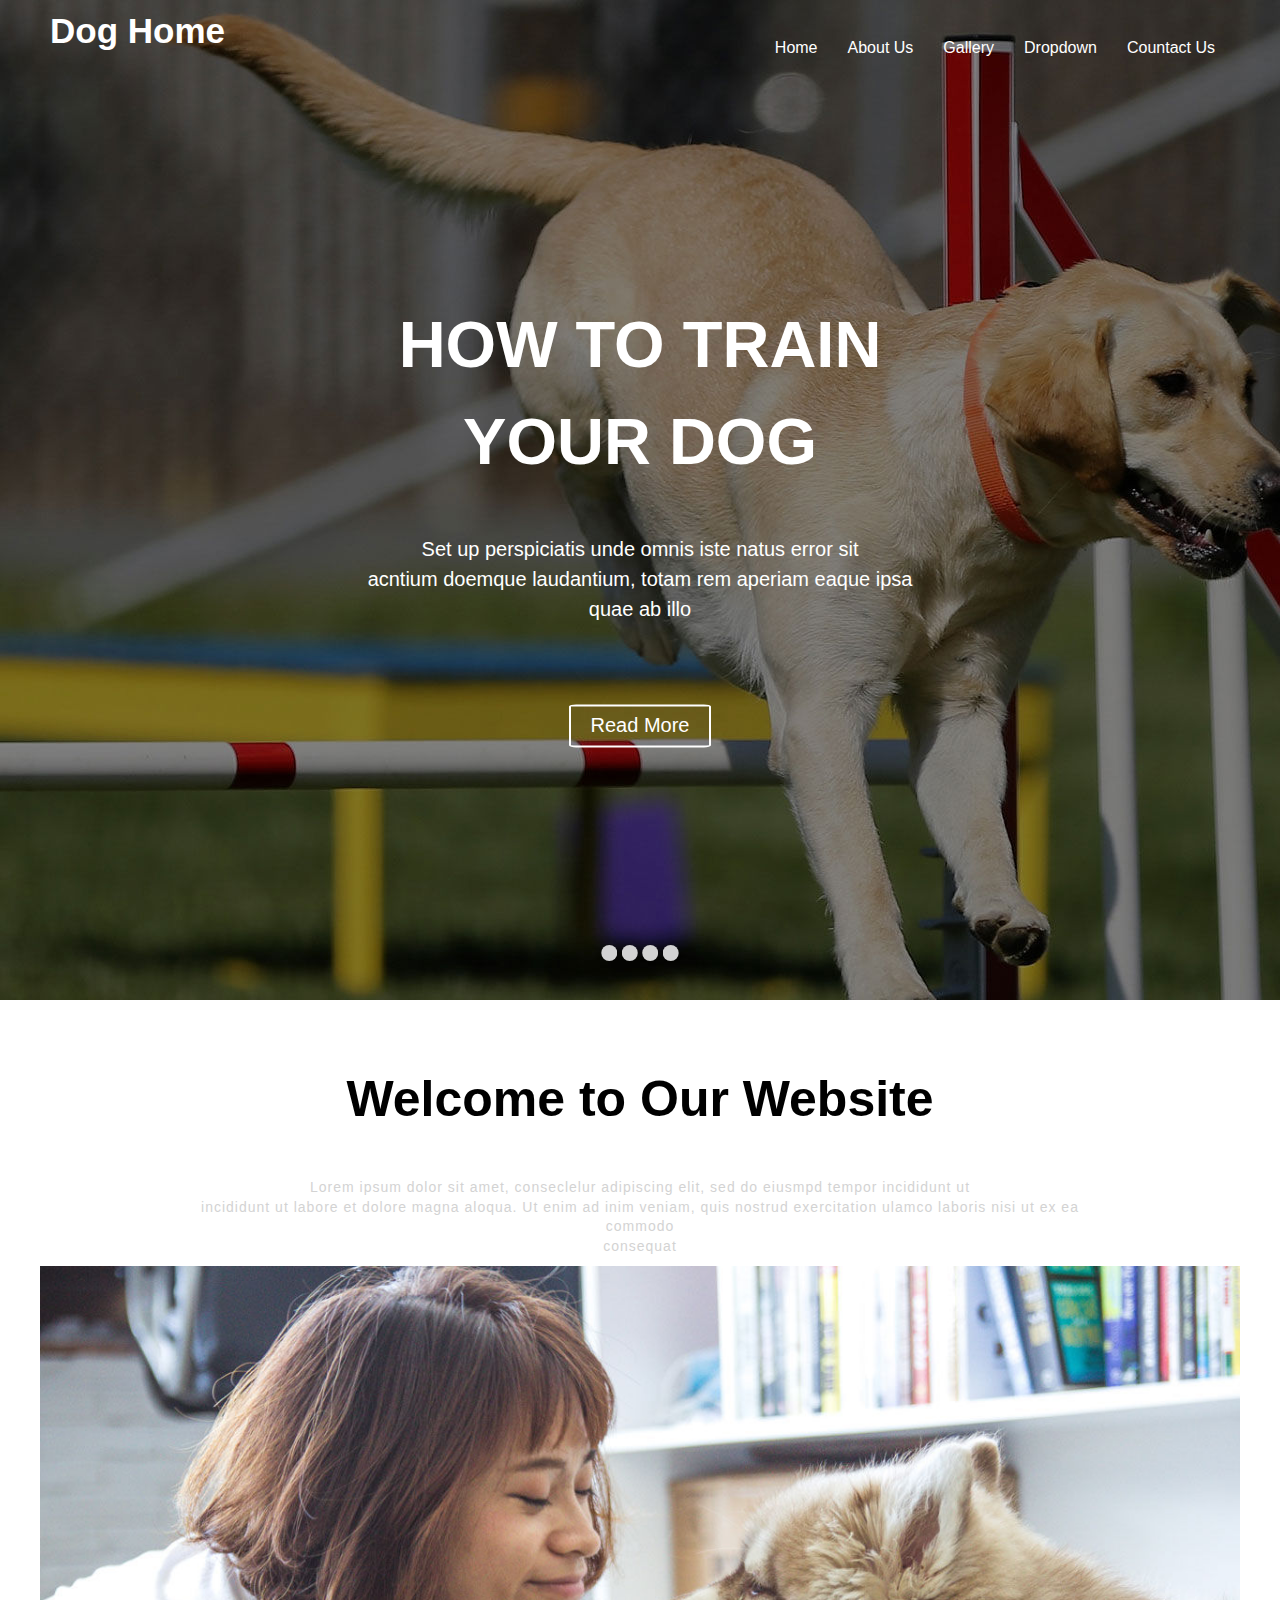
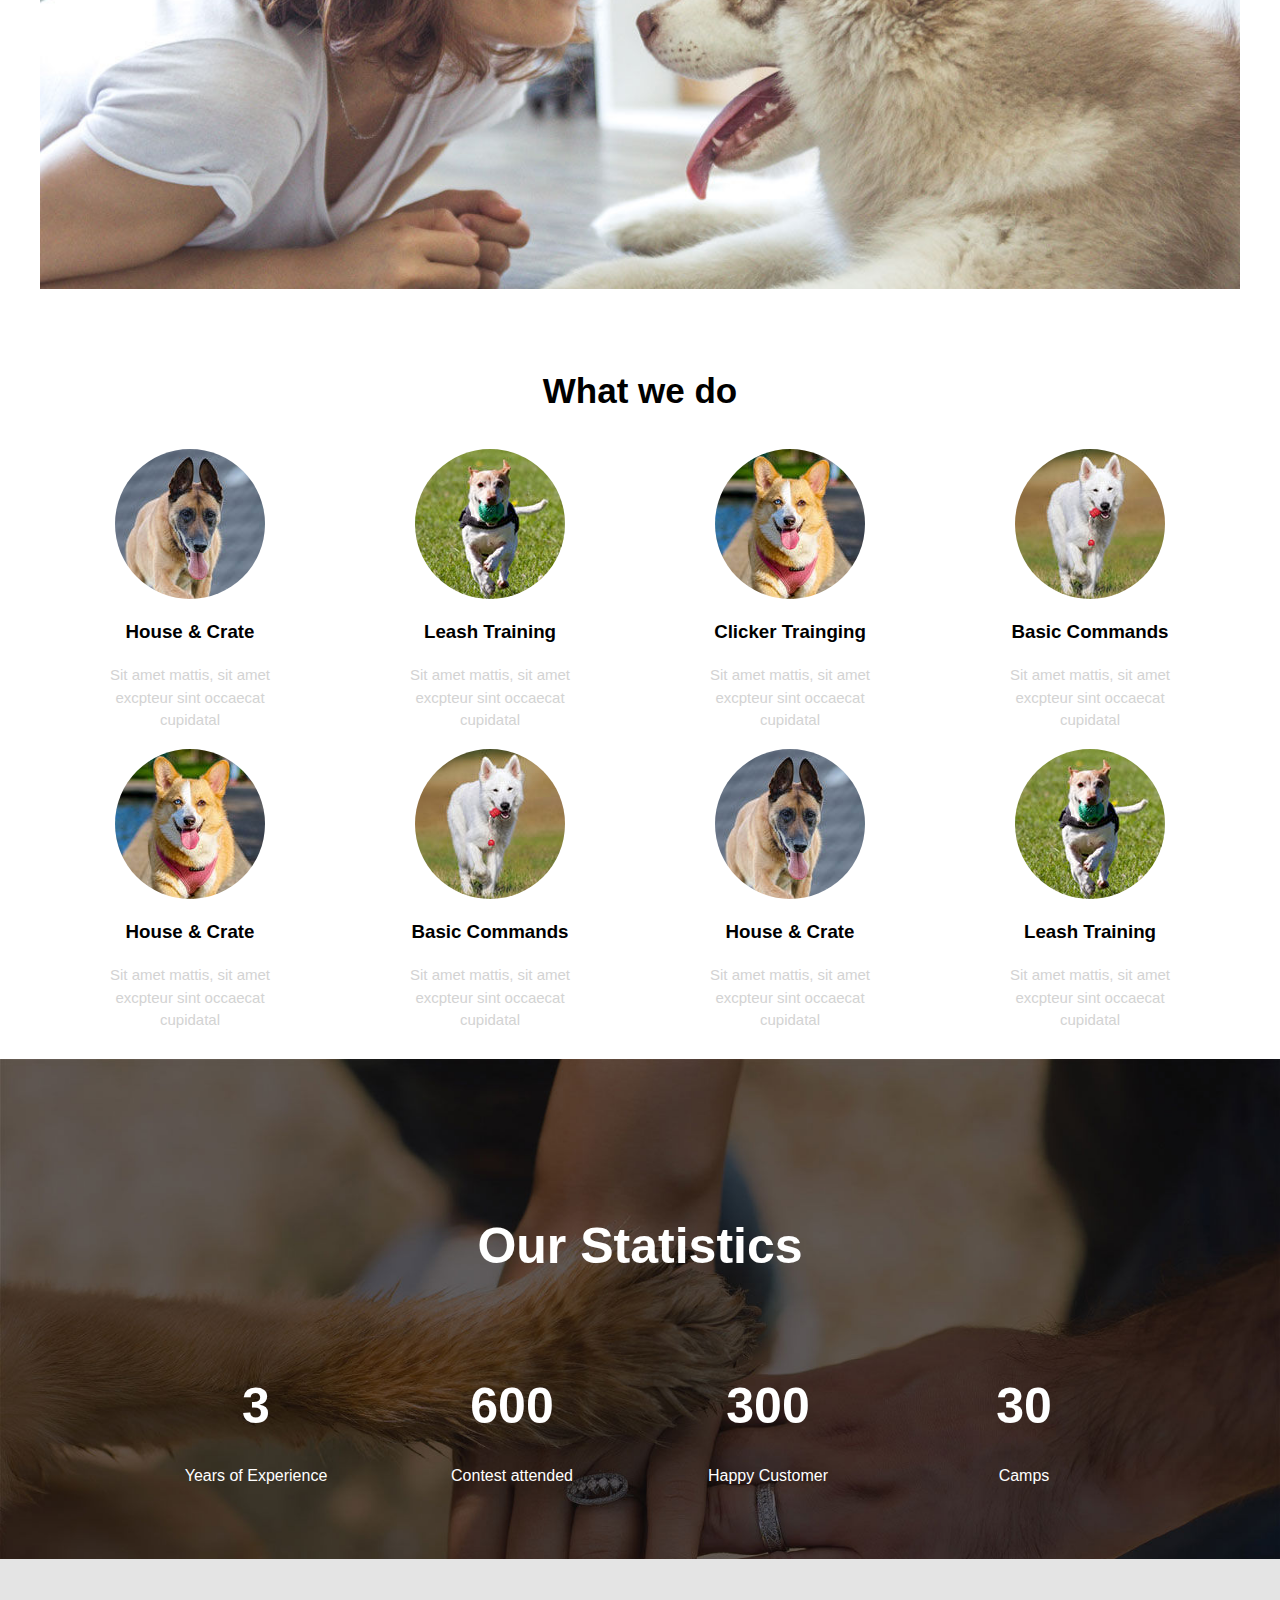
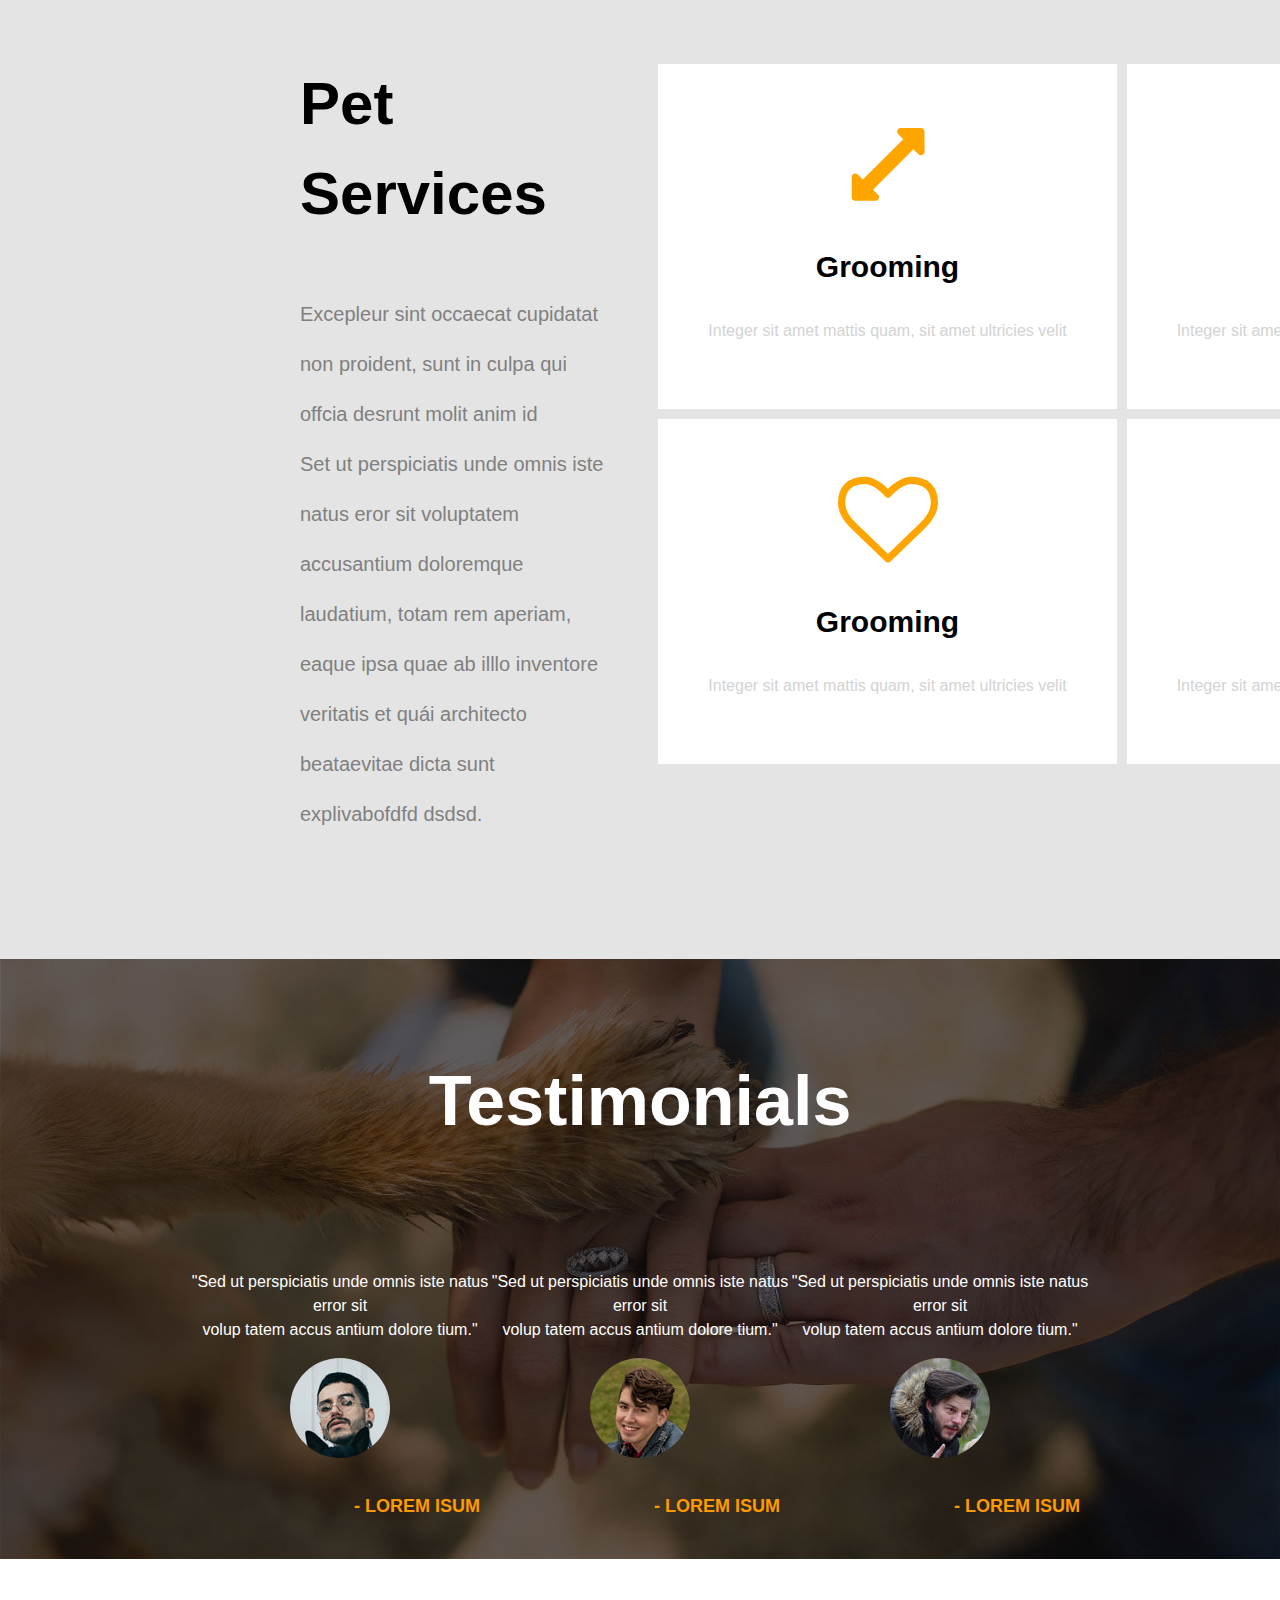
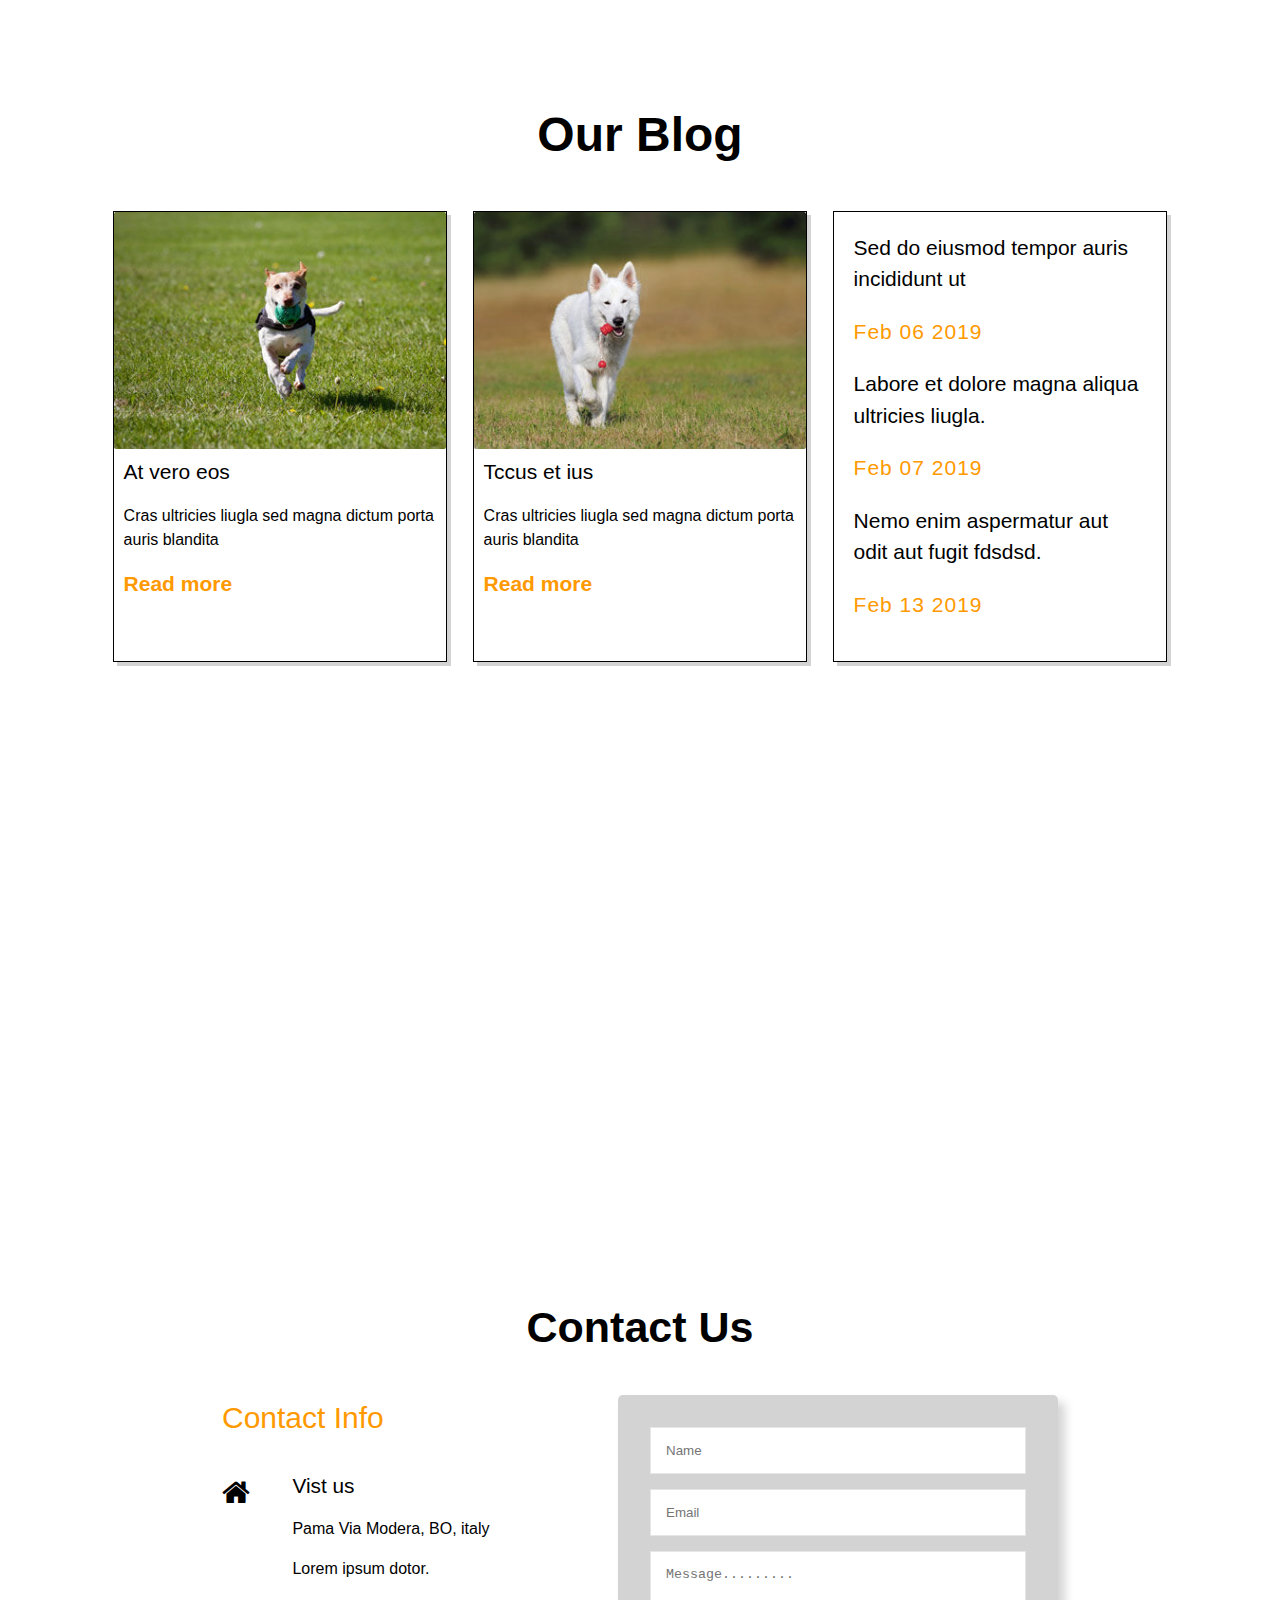
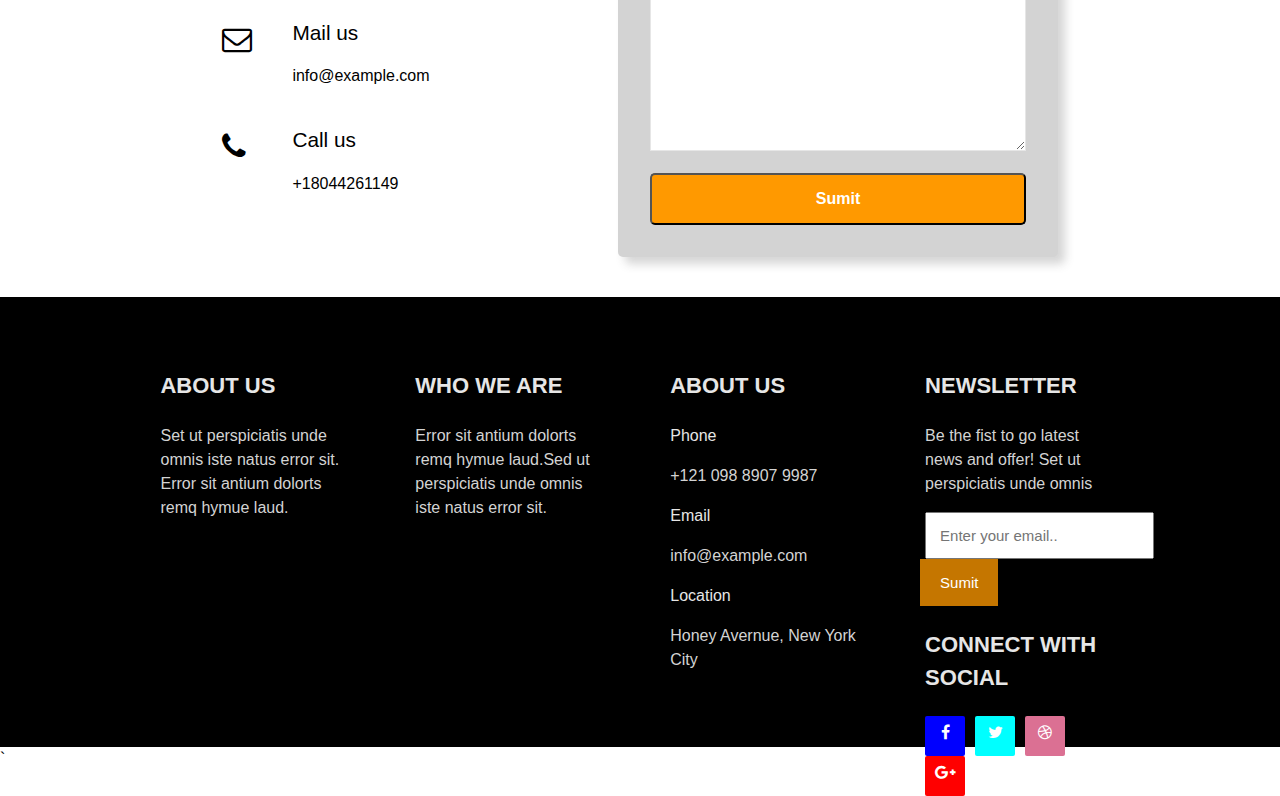
<file: c05/index.html>
<!DOCTYPE html>
<html lang="en">
<head>
    <meta charset="UTF-8">
    <meta http-equiv="X-UA-Compatible" content="IE=edge">
    <meta name="viewport" content="width=device-width, initial-scale=1.0">
    <title>DogHome-V2</title>
    <link rel="stylesheet" type="text/css" href="style.css">
    <link rel="stylesheet" href="https://cdnjs.cloudflare.com/ajax/libs/font-awesome/4.7.0/css/font-awesome.min.css">
</head>
<body>
    <section class="header">
        <div class="container_heder">
            <span id="logo"> 
                <h1>Dog Home</h1>
            </span>
            <div class="nav">
                <ul>
                    <li><a href="Home">Home</a></li>
                    <li><a href="About Us">About Us</a></li>
                    <li><a href="Gallery">Gallery</a></li>
                    <li><a href="Dropdown">Dropdown</a></li>
                    <li><a href="Contact Us">Countact Us</a></li>
                </ul>
            </div>
            <div id="main_header">
                <h1>HOW TO TRAIN YOUR DOG</h1>
                <p>Set up perspiciatis unde omnis iste natus error sit
                    <br> acntium doemque laudantium, totam rem aperiam eaque ipsa
                    <br> quae ab illo
                </p>
                <button class="read-more">Read More</button>
            </div>
            <div id="label_list">
                <div class="circle"></div>
                <div class="circle"></div>
                <div class="circle"></div>
                <div class="circle"></div>
            </div>
        </div>
    </section>
    <section id="welcome">
        <h2>Welcome to Our Website</h2>
        <p>
            Lorem ipsum dolor sit amet, conseclelur adipiscing elit, sed do eiusmpd tempor incididunt ut
            <br> 
            incididunt ut labore et dolore magna aloqua. Ut enim ad inim veniam, quis nostrud exercitation ulamco laboris nisi ut ex ea commodo 
            <br> 
            consequat
        </p>
        <img src="./img/about2.jpg">
    </section>
    <section id="What-we-do">
        <h2>What we do</h2>
        <div class="container">
            <div class="item">
                <img src="./img/wh1.jpg" alt="dog">
                <h3>House & Crate</h3>
                <p>
                    Sit amet mattis, sit amet 
                    <br>
                    excpteur sint occaecat
                    <br> 
                    cupidatal
                </p>
            </div>
            <div class="item">
                <img src="./img/wh2.jpg" alt="dog">
                <h3>Leash Training</h3>
                <p>
                    Sit amet mattis, sit amet 
                    <br>
                    excpteur sint occaecat
                    <br> 
                    cupidatal
                </p>
            </div>
            <div class="item">
                <img src="./img/wh3.jpg" alt="dog">
                <h3>Clicker Trainging</h3>
                <p>
                    Sit amet mattis, sit amet 
                    <br>
                    excpteur sint occaecat
                    <br> 
                    cupidatal
                </p>
            </div>
            <div class="item">    
                <img src="./img/wh4.jpg" alt="dog">
                <h3>Basic Commands</h3>
                <p>
                    Sit amet mattis, sit amet 
                    <br>
                    excpteur sint occaecat
                    <br> 
                    cupidatal
                </p>
            </div>
            <div class="item">
                <img src="./img/wh3.jpg" alt="dog">
                <h3>House & Crate</h3>
                <p>
                    Sit amet mattis, sit amet 
                    <br>
                    excpteur sint occaecat
                    <br> 
                    cupidatal
                </p>
            </div>
            <div class="item">
                <img src="./img/wh4.jpg" alt="dog">
                <h3>Basic Commands</h3>
                <p>
                    Sit amet mattis, sit amet 
                    <br>
                    excpteur sint occaecat
                    <br> 
                    cupidatal
                </p>
            </div>
            <div class="item">
                <img src="./img/wh1.jpg" alt="dog">
                <h3>House & Crate</h3>
                <p>
                    Sit amet mattis, sit amet
                    <br>
                    excpteur sint occaecat
                    <br> 
                    cupidatal
                </p>
            </div>
            <div class="item">
                <img src="./img/wh2.jpg" alt="dog">
                <h3>Leash Training</h3>
                <p>
                    Sit amet mattis, sit amet 
                    <br>
                    excpteur sint occaecat
                    <br> 
                    cupidatal
                </p>
            </div>
        </div>
    </section>
    <section id="statistics">
            <h2>Our Statistics</h2>
            <div class="container-statistics">
                <div class="item-statistics">
                    <h3>3</h3>
                    <p>Years of Experience</p>
                </div>
                <div class="item-statistics">
                    <h3>600</h3>
                    <p>Contest attended</p>
                </div>
                <div class="item-statistics">
                    <h3>300</h3>
                    <p>Happy Customer</p>
                </div>
                <div class="item-statistics">
                    <h3>30</h3>
                    <p>Camps</p>
                </div>
            </div>    
    </section>
    <section id="services">
        <div id="left">
            <h2>Pet Services</h2>
            <p>Excepleur sint occaecat cupidatat non proident, sunt in culpa qui offcia desrunt molit anim id </p>
            <p>Set ut perspiciatis unde omnis iste natus eror sit voluptatem<br>accusantium doloremque laudatium, totam rem aperiam, eaque ipsa quae ab illlo inventore veritatis et quái architecto beataevitae dicta sunt explivabofdfd dsdsd.</p>
        </div>
        <div id="right">
            <div class="right_item">
                <i class="fa fa-arrows-h" aria-hidden="true" style="transform: rotate(-45deg);"></i>
                <h3>Grooming</h3>
                <p>Integer sit amet mattis quam, sit amet ultricies velit</p>
            </div>
            <div class="right_item">
                <i class="fa fa-heart-o" aria-hidden="true"></i>
                <h3>Grooming</h3>
                <p>Integer sit amet mattis quam, sit amet ultricies velit</p>
            </div>
            <div class="right_item">
                <i class="fa fa-github" aria-hidden="true"></i>
                <h3>Grooming</h3>
                <p>Integer sit amet mattis quam, sit amet ultricies velit</p>
            </div>
            <div class="right_item">
                <i class="fa fa-medkit" aria-hidden="true"></i>
                <h3>Grooming</h3>
                <p>Integer sit amet mattis quam, sit amet ultricies velit</p>
            </div>
        </div>
    </section>
    <section id="testimonials">
        <h2>Testimonials</h2>
        <div class="container_testimonials">
            <div class="item_testimonials">
                <p>"Sed ut perspiciatis unde omnis iste natus error sit<br> volup tatem accus antium dolore tium."</p>
                <div><img src="./img/te1.jpg" alt="boy"></div>
                <h3>- LOREM ISUM</h3>
            </div>
            <div class="item_testimonials">
                <p>"Sed ut perspiciatis unde omnis iste natus error sit<br> volup tatem accus antium dolore tium."</p>
                <div><img src="./img/te2.jpg" alt="boy"></div>
                <h3>- LOREM ISUM</h3>
            </div>
            <div class="item_testimonials">
                <p>"Sed ut perspiciatis unde omnis iste natus error sit<br> volup tatem accus antium dolore tium."</p>
                <div><img src="./img/te3.jpg" alt="boy"></div>
                <h3>- LOREM ISUM</h3>
            </div>
        </div>
    </section>
    <section id="our_blog">
        <h2>Our Blog</h2>
        <div class="container_our_blog">
            <div class="item_our_blog">
                <div class="item_our_blog_top">
                    <img src="./img/b1.jpg" alt="dog">
                </div>
                <div class="item_our_blog_bottom">
                    <a href="http://127.0.0.1:5500/c05/index.html">At vero eos</a>
                    <p>Cras ultricies liugla sed magna dictum porta auris blandita</p>
                    <div class="bottom_readmore">
                        <a href="http://127.0.0.1:5500/c05/index.html"> Read more</a>
                    </div>
                </div>
            </div>
            <div class="item_our_blog">
                <div class="item_our_blog_top">
                    <img src="./img/b2.jpg" alt="dog">
                </div>
                <div class="item_our_blog_bottom">
                    <a href="http://127.0.0.1:5500/c05/index.html">Tccus et ius</a>
                    <p>Cras ultricies liugla sed magna dictum porta auris blandita</p>
                    <div class="bottom_readmore">
                        <a href="http://127.0.0.1:5500/c05/index.html"> Read more</a>
                    </div>
                </div>
            </div>
            <div class="item_our_blog">
                <div class="ob_blog">
                    <div class="ob_blog_item">
                        <a href="http://127.0.0.1:5500/c05/index.html">Sed do eiusmod tempor auris incididunt ut</a>
                        <p>Feb 06 2019</p>
                    </div>
                    <div class="ob_blog_item">
                        <a href="http://127.0.0.1:5500/c05/index.html">Labore et dolore magna aliqua ultricies liugla.</a>
                        <p>Feb 07 2019</p>
                    </div>
                    <div class="ob_blog_item">
                        <a href="http://127.0.0.1:5500/c05/index.html">Nemo enim aspermatur aut odit aut fugit fdsdsd.</a>
                        <p>Feb 13 2019</p>
                    </div>
                </div>
            </div>
        </div>
    </section>
    <div id="googlemap">
        <iframe src="https://www.google.com/maps/embed?pb=!1m18!1m12!1m3!1d7838.59918968012!2d106.69475517408719!3d10.788350508487023!2m3!1f0!2f0!3f0!3m2!1i1024!2i768!4f13.1!3m3!1m2!1s0x317528ca99339b29%3A0xa10097f196f43f19!2zMjVhIMSQxrDhu51uZyBNYWkgVGjhu4sgTOG7sXUsIMSQYSBLYW8sIFF14bqtbiAxLCBUaMOgbmggcGjhu5EgSOG7kyBDaMOtIE1pbmgsIFZp4buHdCBOYW0!5e0!3m2!1svi!2s!4v1641753994619!5m2!1svi!2s" width="100%" height="450" style="border:0;" allowfullscreen="" loading="lazy"></iframe>
    </div>
    <section id="Contact_Us">
        <h2>Contact Us</h2>
        <div class="container_cs">
            <div class="cs_left">
                <h3>Contact Info</h3>
                <div class="c_cs_left">
                    <div class="c_cs_left_row">
                        <div class="c_cs_left_icon">
                            <i class="fa fa-home" aria-hidden="true"></i>
                        </div>
                        <div class="c_cs_left_text">
                            <h4>Vist us</h4>
                            <p>Pama Via Modera, BO, italy</p>
                            <p>Lorem ipsum dotor.</p>
                        </div>
                    </div>
                    <div class="c_cs_left_row">
                        <div class="c_cs_left_icon">
                            <i class="fa fa-envelope-o" aria-hidden="true"></i>
                        </div>
                        <div class="c_cs_left_text">
                            <h4>Mail us</h4>
                            <p>info@example.com</p>
                        </div>
                    </div>
                    <div class="c_cs_left_row">
                        <div class="c_cs_left_icon">
                            <i class="fa fa-phone" aria-hidden="true"></i>
                        </div>
                        <div class="c_cs_left_text">
                            <h4>Call us</h4>
                            <p>+18044261149</p>
                        </div>
                    </div>
                </div>
            </div>
            <div class="cs_right">
                <div class="cs_right_from">
                    <input type="text" name="name" class="right_control" placeholder="Name">
                </div>
                <div class="cs_right_from">
                    <input type="text" name="Email" class="right_control" placeholder="Email">
                </div>
                <div class="cs_right_from">
                    <textarea name="message" class="right_message_control" placeholder="Message........."></textarea>
                </div>
                <button type="sumit" class="right_button">Sumit</button>
            </div>
        </div>
    </section>
    <section id="footer">
        <div class="container_ft">
            <div class="item_ft">
                <div class="ft_title">
                    <p>ABOUT US</p>
                </div>
                <div class="ft_text">
                    <p>Set ut perspiciatis unde omnis iste natus error sit. Error sit antium dolorts remq hymue laud.</p>
                </div>
            </div>
            <div class="item_ft">
                <div class="ft_title">
                    <p>WHO WE ARE</p>
                </div>
                <div class="ft_text">
                    <p>
                        Error sit antium dolorts remq hymue laud.Sed ut perspiciatis unde omnis iste natus error sit.</p>
                </div>
            </div>
            <div class="item_ft">
                <div class="ft_title">
                    <p>ABOUT US</p>
                </div>
                <div class="ft_info">
                    <div class="item_ft_info">
                        <h4>Phone</h4>
                        <p>+121 098 8907 9987</p>
                    </div>
                    <div class="item_ft_info">
                        <h4>Email</h4>
                        <p>info@example.com</p>
                    </div>
                    <div class="item_ft_info">
                        <h4>Location</h4>
                        <p>Honey Avernue, New York City</p>
                    </div>
                </div>
            </div>
            <div class="item_ft">
                <div class="ft_title">
                    <p>NEWSLETTER</p>
                </div>
                <div class="ft_text">
                    <p>Be the fist to go latest news and offer! Set ut perspiciatis unde omnis</p>
                </div>
                <form>
                    <input type="email" name="email" class="mailbox" placeholder="Enter your email..">
                    <button type="submit" class="email_botton">Sumit</button>
                </form>
                <div class="ft_title">
                    <p>CONNECT WITH SOCIAL  </p>
                </div>
                <ul class="ft_logo">
                    <li class="ft_logo_item">
                        <a id="fb" href="">
                            <i class="fa fa-facebook" aria-hidden="true"></i>
                        </a>
                    </li>
                    <li class="ft_logo_item">
                        <a id="tw" href="">
                            <i class="fa fa-twitter" aria-hidden="true"></i>
                        </a>
                    </li>
                    <li class="ft_logo_item">
                        <a id="dir" href="">
                            <i class="fa fa-dribbble" aria-hidden="true"></i>
                        </a>
                    </li>
                    <li class="ft_logo_item">
                        <a id="go" href="">
                            <i class="fa fa-google-plus" aria-hidden="true"></i>
                        </a>
                    </li>
                </ul>
            </div>
        </div>
    </section>
</html>`
</file>
<file: c05/style.css>
* {
    box-sizing: border-box;
}
body {
    margin: 0;
    font-family: 'Nunito Sans', sans-serif;
    line-height: 1.5;
}

.header {
    background-image: url(./img/1.jpg);
    background-size: cover;
    width: 100%;
    height: 1000px;
    position: relative;
}

.container_header {
    display: flex;
    flex-direction: column;
}

#logo {
    float: left;
    margin-left: 50px;
}

#logo h1 {
    color: white;
    font-size: 35px;
    font-weight: 800;
    margin-top: 5px;
}

.nav {
    float: right;
    margin-top: 5px;
    margin-right: 50px;
}

ul {
    list-style-type:none ;
    margin: 0.5;
}

li {
    float: left;
    display: inline;
}

li a {
    display: block;
    color: white;
    padding: 15px;
    text-decoration: none;
    /* font-size: 20px; */
    text-align: center;
    font-weight: normal;
    border-radius: 5%;
}
li a:hover {
    background-color: white;
    color: black;
}

#main_header {
    width: 50%;
    top: 50%;
    left: 50%;
    transform: translate(-50%, -50%);
    text-align: center;
    position: absolute;
}

#main_header h1 {
    color: white;
    font-size: 65px;
}

#main_header p {
    color: white;
    font-size: 20px;
}

#main_header .read-more {
    margin-top: 60px;
    color: white;
    background-color: #0000ff05;
    border: 2px solid white;
    border-radius: 5%;
    outline: none;
    padding: 8px 20px;
    text-transform: capitalize;
    font-size: 20px;
    text-align: center;
}

#label_list {
    /* height: 33px; */
    width: 10%;
    bottom: 20px;
    left: 50%;
    transform: translate(-50%, -50%);
    text-align: center;
    position: absolute;
}
#label_list .circle {
    display: inline-block;
    background:lightgrey;
    clip-path: circle(50%);
    height: 1em;
    width: 1em;
}

#welcome {
    padding: 20px 40px;
}

#welcome h2 {
    font-size: 50px;
    text-align: center;
}

#welcome p {
    width: 75%;
    margin: 10px auto;
    text-align: center;
    color: lightgrey;
    font-size: 14px;
    line-height: 1.4;
    letter-spacing: 1px;
}

#welcome img {
    width: 100%;
}

#What-we-do {
    padding: 20px 40px;
}

#What-we-do h2 {
    height: 25px;
    text-align: center;
    font-weight: bold;
    font-size: 35px;
}
#What-we-do .container {
    padding-top: 20px;
    display: flex;
    flex-wrap: wrap;
    align-content: flex-start;
}
.container .item {
    width: 25%;
    height: 300px;
    text-align: center;
}

.item img {
    border-radius: 50%;
    margin: 10px auto;
    display: block;
}
.item p {
    margin: 0, auto;
    font-size: 15px;
    font-weight: 1.4;
    color: lightgray;
}

#statistics {
    background-image: url(./img/bg.jpg);
    width: 100%;
    height: 500px;
    background-size: cover;
    display: flex;
    display: inline-block;
    justify-content: center;
}

#statistics h2 {
    color: white;
    height: 60px;
    font-size: 50px;
    font-weight: 900;
    text-align: center;
    margin-top: 150px;
    margin-left: auto;
    margin-right: auto;
    margin-bottom: 50px;
}

.container-statistics {
    margin: auto;
    width: 80%;
    height: 100px;
    display: flex;
}

.item-statistics {
    width: 25%;
    height: 100px;
    color: white;
    text-align: center;
}

.item-statistics h3 {
    font-size: 50px;
    font-weight: 600;
    margin-bottom: 20px;
}

#services {
    background-color: #80808036;
    width: 100%;
    height: 1000px;
    padding-top: 100px;
    display: flex;
    justify-content: center;
}

#left {
    margin-left: 300px;
    flex: 1;
}

#left h2 {
    margin-top: 0px;
    font-size: 60px;
    font-weight: bold;
}

#left p {
    text-align: left;
    margin: auto;
    font-size: 20px;
    color: gray;
    line-height: 2.5;
}

#right {
    display: flex;
    margin-left: 40px;
    flex-wrap: wrap;
    align-content: flex-start;
    flex-direction: column;
    flex: 2;
}

.right_item {
    background-color: white;
    margin: 5px;
    padding: 50px;
    text-align: center;
}

.right_item i {
    color: orange;
    font-size: 100px;
}

.right_item h3 {
    font-size: 30px;
    font-weight: 900;
}

.right_item p {
    color: lightgrey;
    margin-top: 20px;
}

#testimonials {
    width: 100%;
    height: 600px;
    background-image: url(./img/bg.jpg);
    background-size: cover;
    background-position: center;
    color: white;
    padding: 40px;
    text-align: center;
}

#testimonials h2 {
    display: block;
    margin: auto;
    padding-top: 50px;
    margin-bottom: 100px;
    font-size: 70px;
    font-weight: bold;
}

.container_testimonials {
    display: flex;
    margin: 0 150px;
    justify-content: space-around;
}

div {
    display: block;
}
.item_testimonials {
    flex-grow: 1;
}

.item_testimonials img {
    border-radius: 50%;
}

.item_testimonials h3 {
    display: block;
    float: right;
    font-size: 18px;
    color: #ff9900;
    text-transform: uppercase;
    font-weight: 600;
    padding: 10px;
}

#our_blog {
    padding: 100px;
}

#our_blog h2 {
    display: block;
    color: black;
    text-align: center;
    font-size: 3em;
    font-weight: bold;
}

.container_our_blog {
    width: 100%;
    display: flex;
    justify-content: space-around;
}

.item_our_blog{
    width: 31%;
    border: 1px solid;
    box-shadow: 4px 4px lightgrey;
}

.item_our_blog_bottom {
    margin-left: 10px;
}

.item_our_blog_top img {
    width: 100%;
    border-radius: 2px;
}

.item_our_blog_bottom a {
    text-decoration: none;
    font-size: 21px;
    font-weight: 400;
    color: black;
}

.bottom_readmore a {
    color: #ff9900;
    font-weight: bold;
    text-decoration: none;
}

.ob_blog {
    display: flex;
    justify-content: space-around;
    flex-wrap: wrap;
    padding: 20px;
}

.ob_blog_item a {
    text-decoration: none;
    color: black;
    font-size: 21px;
    font-weight: 400;
}

.ob_blog_item p {
    color: #ff9900;
    font-size: 21px;
    font-weight: 300;
    letter-spacing: 1px;
}

#Contact_Us {
    padding: 40px 120px;
}

#Contact_Us h2 {
    text-align: center;
    font-size: 43px;
}

.container_cs {
    display: flex;
    width: 100%;
    padding: 0px 80px ;
    justify-content: space-around;
}

.cs_left {
    width: 40%;
}

.cs_left h3 {
    color: #ff9900;
    font-size: 30px;
    font-weight: inherit;
    margin-top: 0px;
}

.c_cs_left_row {
    display: flex;
    margin-bottom: 20px;
}

.c_cs_left_icon {
    width: 20%;
    font-size: 30px;
}

.c_cs_left_text h4 {
    margin-top: 0px;
    margin-bottom: 10px;
    font-size: 1.3em;
    font-weight: inherit;
}

.cs_right {
    width: 50%;
    padding: 2em;
    background-color: lightgrey;
    border-radius: 5px;
    box-shadow: 7px 7px 10px 0 rgb(56 56 56 / 21%);
}

.cs_right_from {
    margin-bottom: 15px;
}

.right_control {
    width: 100%;
    padding: 15px;
    border: 1px solid #e6e6e6;
}

.right_message_control {
    width: 100%;
    padding: 15px;
    min-height: 200px;
    border: 1px solid #e6e6e6;
}

.right_button {
    width: 100%;
    padding: 15px;
    background-color: #ff9900;
    color: white;
    border-radius: 5px;
    font-size: 16px;
    font-weight: bold;
}

#footer {
    background-color: black;
    width: 100%;
    height: 450px;
    padding: 50px 100px;
}

.container_ft {
    display: flex;
    justify-content: space-evenly;
    height: 100%;
}

.item_ft {
    width: 18%;
}

.ft_title p {
    color: #e6e6e6;
    font-size: 22px;
    font-weight: 600;
    text-transform: uppercase;
}

.ft_text p {
    color: lightgrey;
}

.item_ft_info h4 {
    padding: 0px;
    margin: 0px;
    color: #e6e6e6;
    font-weight: inherit;
}

.item_ft_info p {
    color: lightgrey;
}

.mailbox {
    padding: 13px;
    font-size: 15px;
}

.email_botton {
    padding: 15px 20px;
    font-size: 15px;
    background-color: #c57600;
    color: white;
    margin-left: -5px;
    border: none;
}

.ft_logo {
    list-style: none;
    overflow: auto;
    padding-left: 0px;
}

.ft_logo a{
    display: inline-block;
    padding: 5px;
    text-align: center;
    width: 40px;
    height: 40px;
    text-decoration: none;
    margin-right: 10px;
}

#fb {
    background-color: blue;
}

#tw {
    background-color: aqua;
}

#dir {
    background-color: palevioletred;
}

#go {
    background-color: red;
}
</file>
